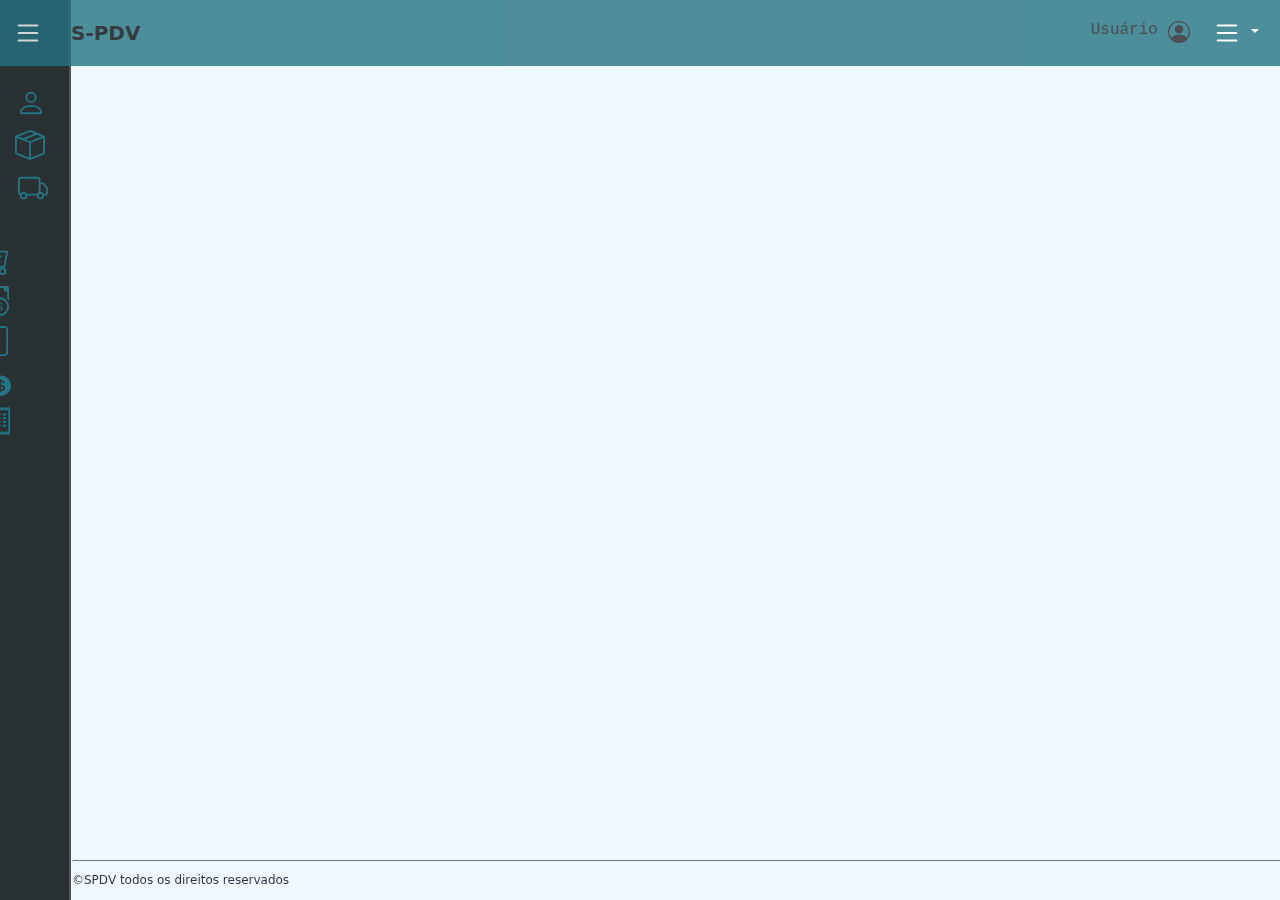
<file: index.html>
<!DOCTYPE html>
<html lang="pt-br">
<head>
    <meta charset="UTF-8">
    <meta http-equiv="X-UA-Compatible" content="IE=edge">
    <meta name="viewport" content="width=device-width, initial-scale=1.0">
    <title>S-PDV</title>


     <!--Link do jquery-->
     <script src="./js/jquery-3.6.0.min.js" defer></script>

     <!--Link do Manipulando jquery-->
     <script src="./js/manipulando_jquery.js" defer></script>

     <!--Link do bootstrap-->
     <link rel="stylesheet" type="text/css" href="./bootstrap-5.1.3-dist/css/bootstrap.min.css" />

     <!--Link do js bootstrap-->
     <script src="./bootstrap-5.1.3-dist/js/bootstrap.min.js" defer></script>

     <!--Link do css-->
     <link rel="stylesheet" type="text/css" href="./css/estilo2.css" />
 
     <!--Link para colocar ícone no titulo-->
     <link rel="shortcut icon" href="./img/pc-display-horizontal.svg" type="image/x-icon" />
</head>

<body>
  <!--Navbar-->
  <nav class="navbar navbar-expand-lg navbar-light bg-light fixed-top">
    <div class="container-fluid">

      <button type="button" class="btn btn-primary btn-sanduiche" id="btn-sanduiche">
        <svg xmlns="http://www.w3.org/2000/svg" width="16" height="16" fill="currentColor" class="bi bi-list" viewBox="0 0 16 16" id="traco-menu">
          <path fill-rule="evenodd" d="M2.5 12a.5.5 0 0 1 .5-.5h10a.5.5 0 0 1 0 1H3a.5.5 0 0 1-.5-.5zm0-4a.5.5 0 0 1 .5-.5h10a.5.5 0 0 1 0 1H3a.5.5 0 0 1-.5-.5zm0-4a.5.5 0 0 1 .5-.5h10a.5.5 0 0 1 0 1H3a.5.5 0 0 1-.5-.5z"/>
        </svg>
      </button>

      <a class="navbar-brand fw-bold" href="#">S-PDV</a>
      <button class="navbar-toggler" type="button" data-bs-toggle="collapse" data-bs-target="#navbarSupportedContent" aria-controls="navbarSupportedContent" aria-expanded="false" aria-label="Toggle navigation">
        <span class="navbar-toggler-icon"></span>
      </button>
      <div class="collapse navbar-collapse" id="navbarSupportedContent">
        <ul class="navbar-nav me-auto mb-2 mb-lg-0">
        </ul>
      </div>
    </div>

    <!--Usuario-->
    <p class="font-monospace">Usuário</p>
    <!--Icone perfil-->
    <svg xmlns="http://www.w3.org/2000/svg" width="16" height="16" fill="currentColor" class="bi bi-person-circle" viewBox="0 0 16 16">
      <path d="M11 6a3 3 0 1 1-6 0 3 3 0 0 1 6 0z"/>
      <path fill-rule="evenodd" d="M0 8a8 8 0 1 1 16 0A8 8 0 0 1 0 8zm8-7a7 7 0 0 0-5.468 11.37C3.242 11.226 4.805 10 8 10s4.757 1.225 5.468 2.37A7 7 0 0 0 8 1z"/>
    </svg>

    <!--Menu - Dropdown-->
    <div class="dropdown">
        <button class="btn btn-secondary dropdown-toggle" type="button" id="dropdownMenuButton1" data-bs-toggle="dropdown" aria-expanded="false">
          <!--Icone Menu List-->
          <svg xmlns="http://www.w3.org/2000/svg" width="16" height="16" fill="currentColor" class="bi bi-list" viewBox="0 0 16 16">
            <path fill-rule="evenodd" d="M2.5 12a.5.5 0 0 1 .5-.5h10a.5.5 0 0 1 0 1H3a.5.5 0 0 1-.5-.5zm0-4a.5.5 0 0 1 .5-.5h10a.5.5 0 0 1 0 1H3a.5.5 0 0 1-.5-.5zm0-4a.5.5 0 0 1 .5-.5h10a.5.5 0 0 1 0 1H3a.5.5 0 0 1-.5-.5z"/>
          </svg>
        </button>
        <ul class="dropdown-menu" aria-labelledby="dropdownMenuButton1">
          <li><a class="dropdown-item" href="#">Inicio</a></li>
          <li><a class="dropdown-item" href="#">Ajuda</a></li>
          <li><a class="dropdown-item" href="#">Sair</a></li>
        </ul>
      </div>
  </nav>


  <ul class="nav flex-column nav-menu" id="nav-menu">
    <li class="nav-item">
      <a class="nav-link active nav-link1" aria-current="page" href="#">
        <!--Icone Cadastros-->
        <svg xmlns="http://www.w3.org/2000/svg" width="16" height="16" fill="currentColor" class="bi bi-person" viewBox="0 0 16 16">
          <path d="M8 8a3 3 0 1 0 0-6 3 3 0 0 0 0 6zm2-3a2 2 0 1 1-4 0 2 2 0 0 1 4 0zm4 8c0 1-1 1-1 1H3s-1 0-1-1 1-4 6-4 6 3 6 4zm-1-.004c-.001-.246-.154-.986-.832-1.664C11.516 10.68 10.289 10 8 10c-2.29 0-3.516.68-4.168 1.332-.678.678-.83 1.418-.832 1.664h10z"/>
        </svg>

        <!--Icone Produtos-->
        <svg xmlns="http://www.w3.org/2000/svg" width="16" height="16" fill="currentColor" class="bi bi-box-seam" viewBox="0 0 16 16">
          <path d="M8.186 1.113a.5.5 0 0 0-.372 0L1.846 3.5l2.404.961L10.404 2l-2.218-.887zm3.564 1.426L5.596 5 8 5.961 14.154 3.5l-2.404-.961zm3.25 1.7-6.5 2.6v7.922l6.5-2.6V4.24zM7.5 14.762V6.838L1 4.239v7.923l6.5 2.6zM7.443.184a1.5 1.5 0 0 1 1.114 0l7.129 2.852A.5.5 0 0 1 16 3.5v8.662a1 1 0 0 1-.629.928l-7.185 2.874a.5.5 0 0 1-.372 0L.63 13.09a1 1 0 0 1-.63-.928V3.5a.5.5 0 0 1 .314-.464L7.443.184z"/>
        </svg>

        <!--Icone Entrada de Mercadorias-->
        <svg xmlns="http://www.w3.org/2000/svg" width="16" height="16" fill="currentColor" class="bi bi-truck" viewBox="0 0 16 16">
          <path d="M0 3.5A1.5 1.5 0 0 1 1.5 2h9A1.5 1.5 0 0 1 12 3.5V5h1.02a1.5 1.5 0 0 1 1.17.563l1.481 1.85a1.5 1.5 0 0 1 .329.938V10.5a1.5 1.5 0 0 1-1.5 1.5H14a2 2 0 1 1-4 0H5a2 2 0 1 1-3.998-.085A1.5 1.5 0 0 1 0 10.5v-7zm1.294 7.456A1.999 1.999 0 0 1 4.732 11h5.536a2.01 2.01 0 0 1 .732-.732V3.5a.5.5 0 0 0-.5-.5h-9a.5.5 0 0 0-.5.5v7a.5.5 0 0 0 .294.456zM12 10a2 2 0 0 1 1.732 1h.768a.5.5 0 0 0 .5-.5V8.35a.5.5 0 0 0-.11-.312l-1.48-1.85A.5.5 0 0 0 13.02 6H12v4zm-9 1a1 1 0 1 0 0 2 1 1 0 0 0 0-2zm9 0a1 1 0 1 0 0 2 1 1 0 0 0 0-2z"/>
        </svg>

        <!--Icone Vendas-->
        <svg xmlns="http://www.w3.org/2000/svg" width="16" height="16" fill="currentColor" class="bi bi-cart-check" viewBox="0 0 16 16">
          <path d="M11.354 6.354a.5.5 0 0 0-.708-.708L8 8.293 6.854 7.146a.5.5 0 1 0-.708.708l1.5 1.5a.5.5 0 0 0 .708 0l3-3z"/>
          <path d="M.5 1a.5.5 0 0 0 0 1h1.11l.401 1.607 1.498 7.985A.5.5 0 0 0 4 12h1a2 2 0 1 0 0 4 2 2 0 0 0 0-4h7a2 2 0 1 0 0 4 2 2 0 0 0 0-4h1a.5.5 0 0 0 .491-.408l1.5-8A.5.5 0 0 0 14.5 3H2.89l-.405-1.621A.5.5 0 0 0 2 1H.5zm3.915 10L3.102 4h10.796l-1.313 7h-8.17zM6 14a1 1 0 1 1-2 0 1 1 0 0 1 2 0zm7 0a1 1 0 1 1-2 0 1 1 0 0 1 2 0z"/>
        </svg>

        <!--Icone Recebimento-->
        <svg xmlns="http://www.w3.org/2000/svg" width="16" height="16" fill="currentColor" class="bi bi-cash-coin" viewBox="0 0 16 16">
          <path fill-rule="evenodd" d="M11 15a4 4 0 1 0 0-8 4 4 0 0 0 0 8zm5-4a5 5 0 1 1-10 0 5 5 0 0 1 10 0z"/>
          <path d="M9.438 11.944c.047.596.518 1.06 1.363 1.116v.44h.375v-.443c.875-.061 1.386-.529 1.386-1.207 0-.618-.39-.936-1.09-1.1l-.296-.07v-1.2c.376.043.614.248.671.532h.658c-.047-.575-.54-1.024-1.329-1.073V8.5h-.375v.45c-.747.073-1.255.522-1.255 1.158 0 .562.378.92 1.007 1.066l.248.061v1.272c-.384-.058-.639-.27-.696-.563h-.668zm1.36-1.354c-.369-.085-.569-.26-.569-.522 0-.294.216-.514.572-.578v1.1h-.003zm.432.746c.449.104.655.272.655.569 0 .339-.257.571-.709.614v-1.195l.054.012z"/>
          <path d="M1 0a1 1 0 0 0-1 1v8a1 1 0 0 0 1 1h4.083c.058-.344.145-.678.258-1H3a2 2 0 0 0-2-2V3a2 2 0 0 0 2-2h10a2 2 0 0 0 2 2v3.528c.38.34.717.728 1 1.154V1a1 1 0 0 0-1-1H1z"/>
          <path d="M9.998 5.083 10 5a2 2 0 1 0-3.132 1.65 5.982 5.982 0 0 1 3.13-1.567z"/>
        </svg>

        <!--Icone Consultar Vendas-->
        <svg xmlns="http://www.w3.org/2000/svg" width="16" height="16" fill="currentColor" class="bi bi-journal-check" viewBox="0 0 16 16">
          <path fill-rule="evenodd" d="M10.854 6.146a.5.5 0 0 1 0 .708l-3 3a.5.5 0 0 1-.708 0l-1.5-1.5a.5.5 0 1 1 .708-.708L7.5 8.793l2.646-2.647a.5.5 0 0 1 .708 0z"/>
          <path d="M3 0h10a2 2 0 0 1 2 2v12a2 2 0 0 1-2 2H3a2 2 0 0 1-2-2v-1h1v1a1 1 0 0 0 1 1h10a1 1 0 0 0 1-1V2a1 1 0 0 0-1-1H3a1 1 0 0 0-1 1v1H1V2a2 2 0 0 1 2-2z"/>
          <path d="M1 5v-.5a.5.5 0 0 1 1 0V5h.5a.5.5 0 0 1 0 1h-2a.5.5 0 0 1 0-1H1zm0 3v-.5a.5.5 0 0 1 1 0V8h.5a.5.5 0 0 1 0 1h-2a.5.5 0 0 1 0-1H1zm0 3v-.5a.5.5 0 0 1 1 0v.5h.5a.5.5 0 0 1 0 1h-2a.5.5 0 0 1 0-1H1z"/>
        </svg>

        <!--Icone Despesas-->
        <svg xmlns="http://www.w3.org/2000/svg" width="16" height="16" fill="currentColor" class="bi bi-currency-exchange" viewBox="0 0 16 16">
          <path d="M0 5a5.002 5.002 0 0 0 4.027 4.905 6.46 6.46 0 0 1 .544-2.073C3.695 7.536 3.132 6.864 3 5.91h-.5v-.426h.466V5.05c0-.046 0-.093.004-.135H2.5v-.427h.511C3.236 3.24 4.213 2.5 5.681 2.5c.316 0 .59.031.819.085v.733a3.46 3.46 0 0 0-.815-.082c-.919 0-1.538.466-1.734 1.252h1.917v.427h-1.98c-.003.046-.003.097-.003.147v.422h1.983v.427H3.93c.118.602.468 1.03 1.005 1.229a6.5 6.5 0 0 1 4.97-3.113A5.002 5.002 0 0 0 0 5zm16 5.5a5.5 5.5 0 1 1-11 0 5.5 5.5 0 0 1 11 0zm-7.75 1.322c.069.835.746 1.485 1.964 1.562V14h.54v-.62c1.259-.086 1.996-.74 1.996-1.69 0-.865-.563-1.31-1.57-1.54l-.426-.1V8.374c.54.06.884.347.966.745h.948c-.07-.804-.779-1.433-1.914-1.502V7h-.54v.629c-1.076.103-1.808.732-1.808 1.622 0 .787.544 1.288 1.45 1.493l.358.085v1.78c-.554-.08-.92-.376-1.003-.787H8.25zm1.96-1.895c-.532-.12-.82-.364-.82-.732 0-.41.311-.719.824-.809v1.54h-.005zm.622 1.044c.645.145.943.38.943.796 0 .474-.37.8-1.02.86v-1.674l.077.018z"/>
        </svg>

        <!--Icone Relatório-->
        <svg xmlns="http://www.w3.org/2000/svg" width="16" height="16" fill="currentColor" class="bi bi-receipt" viewBox="0 0 16 16">
          <path d="M1.92.506a.5.5 0 0 1 .434.14L3 1.293l.646-.647a.5.5 0 0 1 .708 0L5 1.293l.646-.647a.5.5 0 0 1 .708 0L7 1.293l.646-.647a.5.5 0 0 1 .708 0L9 1.293l.646-.647a.5.5 0 0 1 .708 0l.646.647.646-.647a.5.5 0 0 1 .708 0l.646.647.646-.647a.5.5 0 0 1 .801.13l.5 1A.5.5 0 0 1 15 2v12a.5.5 0 0 1-.053.224l-.5 1a.5.5 0 0 1-.8.13L13 14.707l-.646.647a.5.5 0 0 1-.708 0L11 14.707l-.646.647a.5.5 0 0 1-.708 0L9 14.707l-.646.647a.5.5 0 0 1-.708 0L7 14.707l-.646.647a.5.5 0 0 1-.708 0L5 14.707l-.646.647a.5.5 0 0 1-.708 0L3 14.707l-.646.647a.5.5 0 0 1-.801-.13l-.5-1A.5.5 0 0 1 1 14V2a.5.5 0 0 1 .053-.224l.5-1a.5.5 0 0 1 .367-.27zm.217 1.338L2 2.118v11.764l.137.274.51-.51a.5.5 0 0 1 .707 0l.646.647.646-.646a.5.5 0 0 1 .708 0l.646.646.646-.646a.5.5 0 0 1 .708 0l.646.646.646-.646a.5.5 0 0 1 .708 0l.646.646.646-.646a.5.5 0 0 1 .708 0l.646.646.646-.646a.5.5 0 0 1 .708 0l.509.509.137-.274V2.118l-.137-.274-.51.51a.5.5 0 0 1-.707 0L12 1.707l-.646.647a.5.5 0 0 1-.708 0L10 1.707l-.646.647a.5.5 0 0 1-.708 0L8 1.707l-.646.647a.5.5 0 0 1-.708 0L6 1.707l-.646.647a.5.5 0 0 1-.708 0L4 1.707l-.646.647a.5.5 0 0 1-.708 0l-.509-.51z"/>
          <path d="M3 4.5a.5.5 0 0 1 .5-.5h6a.5.5 0 1 1 0 1h-6a.5.5 0 0 1-.5-.5zm0 2a.5.5 0 0 1 .5-.5h6a.5.5 0 1 1 0 1h-6a.5.5 0 0 1-.5-.5zm0 2a.5.5 0 0 1 .5-.5h6a.5.5 0 1 1 0 1h-6a.5.5 0 0 1-.5-.5zm0 2a.5.5 0 0 1 .5-.5h6a.5.5 0 0 1 0 1h-6a.5.5 0 0 1-.5-.5zm8-6a.5.5 0 0 1 .5-.5h1a.5.5 0 0 1 0 1h-1a.5.5 0 0 1-.5-.5zm0 2a.5.5 0 0 1 .5-.5h1a.5.5 0 0 1 0 1h-1a.5.5 0 0 1-.5-.5zm0 2a.5.5 0 0 1 .5-.5h1a.5.5 0 0 1 0 1h-1a.5.5 0 0 1-.5-.5zm0 2a.5.5 0 0 1 .5-.5h1a.5.5 0 0 1 0 1h-1a.5.5 0 0 1-.5-.5z"/>
        </svg>

        <ul class="list-group list-group-flush" id="list-group-flush">
          <!--Cadastro de Clientes e Fornecedores-->
          <li class="list-group-item">Clientes e Fornecedores</li>
          <!--Cadastro de Produtos-->
          <li class="list-group-item">Produtos</li>
          <!--Entrada de Mercadorias-->
          <li class="list-group-item">Entrada de mercadorias</li>
          <!--Vendas-->
          <li class="list-group-item" id="vendas">Vendas</li>
          <!--Recebimento-->
          <li class="list-group-item">Recebimentos</li>
          <!--Consultar Vendas-->
          <li class="list-group-item">Consultar Vendas</li>
          <!--Despesas-->
          <li class="list-group-item">Despesas</li>
          <!--Relatórios-->
          <li class="list-group-item">Relatórios</li>
        </ul>

  <div class="col-6 rodape fixed-bottom" id="footer">
    <label>&copy;SPDV todos os direitos reservados</label>
  </div>
</body>
</html>
</file>
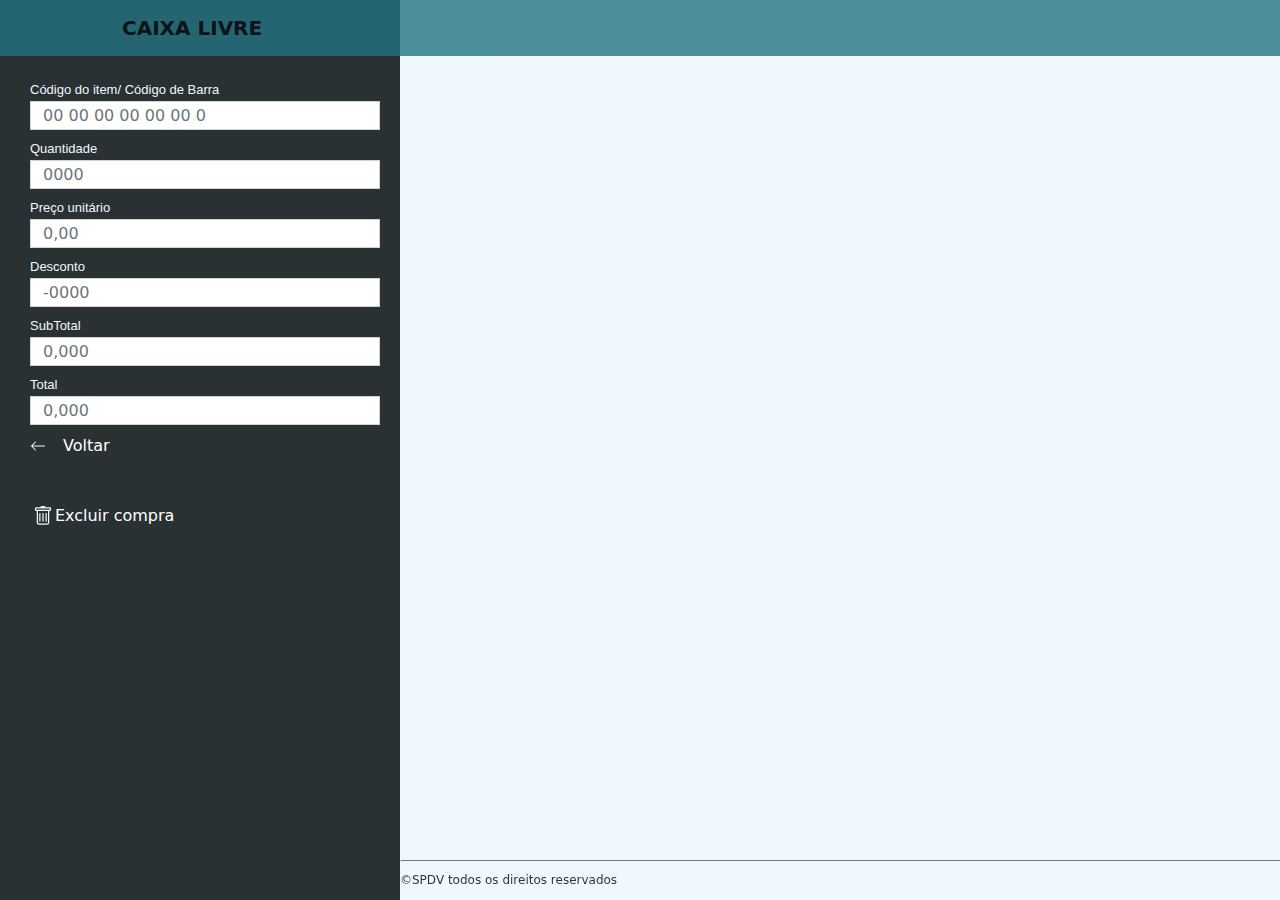
<file: tela_caixa.html>
<!DOCTYPE html>
<html lang="pt-br">
<head>
    <meta charset="UTF-8">
    <meta http-equiv="X-UA-Compatible" content="IE=edge">
    <meta name="viewport" content="width=device-width, initial-scale=1.0">
    <title>S-PDV</title>


     <!--Link do jquery-->
     <script src="./js/jquery-3.6.0.min.js" defer></script>

     <!--Link do Manipulando jquery-->
     <script src="./js/manipulando_jquery.js" defer></script>

     <!--Link do bootstrap-->
     <link rel="stylesheet" type="text/css" href="./bootstrap-5.1.3-dist/css/bootstrap.min.css" />

     <!--Link do js bootstrap-->
     <script src="./bootstrap-5.1.3-dist/js/bootstrap.min.js" defer></script>

     <!--Link do css-->
     <link rel="stylesheet" type="text/css" href="./css/estilo3.css" />
 
     <!--Link para colocar ícone no titulo-->
     <link rel="shortcut icon" href="./img/pc-display-horizontal.svg" type="image/x-icon" />
  
</head>

<body>
  <!--Navbar-->
  <nav class="navbar navbar-expand-lg navbar-light bg-light fixed-top">
    <div class="container-fluid">

      <a class="navbar-brand fw-bold" href="#">CAIXA LIVRE</a>
      <button class="navbar-toggler" type="button" data-bs-toggle="collapse" data-bs-target="#navbarSupportedContent" aria-controls="navbarSupportedContent" aria-expanded="false" aria-label="Toggle navigation">
        <span class="navbar-toggler-icon"></span>
      </button>
      <div class="collapse navbar-collapse" id="navbarSupportedContent">
        <ul class="navbar-nav me-auto mb-2 mb-lg-0">
        </ul>
      </div>
    </div>
  </nav>


  <!--nav-menu-->
  <ul class="nav flex-column nav-menu">
    <li class="nav-item">
        <label class="label1">Código do item/ Código de Barra</label>
        <input class="form-control form1" type="text" placeholder="00 00 00 00 00 00 0">
    </li>
    <li class="nav-item">
        <label>Quantidade</label>
        <input class="form-control" type="text" placeholder="0000" aria-label="Disabled input example">
    </li>
    <li class="nav-item">
        <label>Preço unitário</label>
        <input class="form-control" type="text" placeholder="0,00" aria-label="Disabled input example">
    </li>
    <li class="nav-item">
        <label>Desconto</label>
        <input class="form-control" type="text" placeholder="-0000" aria-label="Disabled input example">
    </li>
    <li class="nav-item">
        <label>SubTotal</label>
        <input class="form-control" type="text" placeholder="0,000" aria-label="Disabled input example">
    </li>
    <li class="nav-item">
        <label>Total</label>
        <input class="form-control" type="text" placeholder="0,000" aria-label="Disabled input example">
    </li>
    <li class="nav-item">
        <!--Icone Seta voltar-->
        <svg xmlns="http://www.w3.org/2000/svg" width="16" height="16" fill="currentColor" class="bi bi-arrow-left" viewBox="0 0 16 16">
            <path fill-rule="evenodd" d="M15 8a.5.5 0 0 0-.5-.5H2.707l3.147-3.146a.5.5 0 1 0-.708-.708l-4 4a.5.5 0 0 0 0 .708l4 4a.5.5 0 0 0 .708-.708L2.707 8.5H14.5A.5.5 0 0 0 15 8z"/>
        </svg>

        <!--Botão voltar-->
        <button type="button" class="btn btn-primary btn-primary1">Voltar</button>

        <!--Icone Excluir-->
        <svg xmlns="http://www.w3.org/2000/svg" width="16" height="16" fill="currentColor" class="bi bi-trash" viewBox="0 0 16 16">
            <path d="M5.5 5.5A.5.5 0 0 1 6 6v6a.5.5 0 0 1-1 0V6a.5.5 0 0 1 .5-.5zm2.5 0a.5.5 0 0 1 .5.5v6a.5.5 0 0 1-1 0V6a.5.5 0 0 1 .5-.5zm3 .5a.5.5 0 0 0-1 0v6a.5.5 0 0 0 1 0V6z"/>
            <path fill-rule="evenodd" d="M14.5 3a1 1 0 0 1-1 1H13v9a2 2 0 0 1-2 2H5a2 2 0 0 1-2-2V4h-.5a1 1 0 0 1-1-1V2a1 1 0 0 1 1-1H6a1 1 0 0 1 1-1h2a1 1 0 0 1 1 1h3.5a1 1 0 0 1 1 1v1zM4.118 4 4 4.059V13a1 1 0 0 0 1 1h6a1 1 0 0 0 1-1V4.059L11.882 4H4.118zM2.5 3V2h11v1h-11z"/>
        </svg>
        <button type="button" class="btn btn-primary btn-primary2">Excluir compra</button>
    </li>

  </ul>

  <div class="col-6 rodape fixed-bottom" id="footer">
    <label>&copy;SPDV todos os direitos reservados</label>
  </div>
</body>
</html>
</file>
<file: css/estilo2.css>
body {
    background-color: aliceblue;
    overflow-x: hidden;
}


/*--------------------------------------------------------------------------------------------------*/

.btn-sanduiche {
    margin-left: -14px !important;
    width: 60px !important;
    height: 50px !important;
    background-color: #257383;
    border: 0;
}

.btn-sanduiche:hover {
    color: black;
    background-color: #257383;
}

svg {
    width: 30px !important;
    height: 30px !important;
}

.navbar {
    background-color: #257383 !important;
    opacity: 80% !important;
}

.navbar-brand {
    margin-left: 13px !important;
}

.font-monospace {
    margin-right: 10px !important;
    margin-top: 10px !important;
    cursor: pointer;
}

.bi-person-circle {
    width: 26px !important;
    height: 26px !important;
    margin-top: -2px !important;
    margin-right: 10px !important;
    cursor: pointer;
}

.dropdown {
    width: 20px !important;
    margin-right: 60px !important;
}

.dropdown-toggle {
    background-color: #257383 !important;
    border: 0;
}

.dropdown-menu {
    background-color: black !important;
}

.nav-menu {
    width: 71px !important;
    height: 100vh !important;
    background-color: #293133 !important;
    border-right: 2px solid #535353;
}

.nav-link1 {
    margin-top: 60px !important;
}

.list-group-flush {
    width: 230px !important;
    margin-left: 36px !important;
    margin-top: -46px !important;
    display: none;
}

.list-group-item {
    color: aliceblue;
    background-color: #293133 !important;
    border: 2px solid #53535353;
}

.list-group-item:hover {
    color: aliceblue;
    background-color: #535353 !important;
}
/*---------------------------------------------------------------------------------------------------------*/
/*============================Formatando os icones do nav-menu=====================*/

.bi-person {
    margin-top: 20px !important; 
    color: #257383 !important;
}
.bi-person:hover {
    color: #535353 !important;
}

.bi-box-seam {
    margin-left: -36px !important;
    margin-bottom: -104px !important;
    color: #257383 !important;
}

.bi-box-seam:hover {
    color: #535353 !important;
}

.bi-truck {
    margin-left: -32px !important;
    margin-bottom: -190px !important;
    color: #257383 !important;
}

.bi-truck:hover {
    color: #535353 !important;
}

.bi-cart-check {
    margin-left: -36px !important;
    margin-bottom: -258px !important;
    color: #257383 !important;
}

.bi-cart-check:hover {
    color: #535353 !important;
}

.bi-cash-coin {
    margin-left: -36px !important;
    margin-bottom: -340px !important;
    color: #257383 !important;
}
.bi-cash-coin:hover {
    color: #535353 !important;
}

.bi-journal-check {
    margin-left: -34px !important;
    margin-bottom: -420px !important;
    color: #257383 !important;
}

.bi-journal-check:hover {
    color: #535353 !important;
}

.bi-currency-exchange {
    margin-left: -34px !important;
    margin-bottom: -500px !important;
    color: #257383 !important;
}

.bi-currency-exchange:hover {
    color: #535353 !important;
}

.bi-receipt {
    margin-left: -34px !important;
    margin-bottom: -580px !important;
    color: #257383 !important;
}

.bi-receipt:hover {
    color: #535353 !important;
}

/*---------------------------------------------------------------------------------------------------------*/



.rodape {
    height: 40px !important;
    width: 100vw !important;
    margin-left: 72px !important;
    margin-top: -400px !important;
    background-color: aliceblue !important;
    opacity: 80% !important;
    color: black;
    border-top: 1px solid #535353 !important;
    border-radius: 2px !important;
}

.rodape label {
    font-size: 12px !important;
    margin-top: 10px !important;
}
</file>
<file: css/estilo3.css>
body {
    background-color: aliceblue;
    overflow-x: hidden;
}


/*--------------------------------------------------------------------------------------------------*/


.navbar {
    background-color: #257383 !important;
    opacity: 80% !important;
}

.navbar-brand {
    margin-left: 110px !important;
}



/*--------------------------------------------------------------------------------------------------*/



.nav-menu {
    width: 400px !important;
    height: 100vh !important;
    background-color: #293133 !important;
}

.label1 {
    margin-top: 80px !important;
}

.nav-item {
    margin-bottom: 6px !important;
}

.nav-item label {
    color: aliceblue !important;
    margin-left: 30px !important;
    font-size: 13px !important;
    font-family: Verdana, Geneva, Tahoma, sans-serif;
}

.nav-item input {
    width: 350px !important;
    margin-left: 30px !important;
    border-radius: 0px !important;
    height: 29px !important;
}

.bi-arrow-left {
    color: aliceblue !important;
    margin-top: -70px !important;
    margin-left: 30px !important;
    cursor: pointer;
}

.btn-primary1 {
    margin-top: -70px !important;
    background-color: #293133 !important;
    border: 0;
}

.bi-trash {
    width: 20px !important;
    height: 20px !important;
    margin-left: -94px !important;
    margin-top: 70px !important;
    color: aliceblue !important;
    cursor: pointer;
}

.btn-primary2 {
    height: 30px !important;
    padding: 2px !important;
    margin-top: 70px !important;
    margin-left: -5px !important;
    background-color: #293133 !important;
    border: 0;
}

/*--------------------------------------------------------------------------------------------------*/



.rodape {
    height: 40px !important;
    width: 100vw !important;
    margin-left: 400px !important;
    margin-top: -400px !important;
    background-color: aliceblue !important;
    opacity: 80% !important;
    color: black;
    border-top: 1px solid #535353 !important;
    border-radius: 2px !important;
}

.rodape label {
    font-size: 12px !important;
    margin-top: 10px !important;
}
</file>
